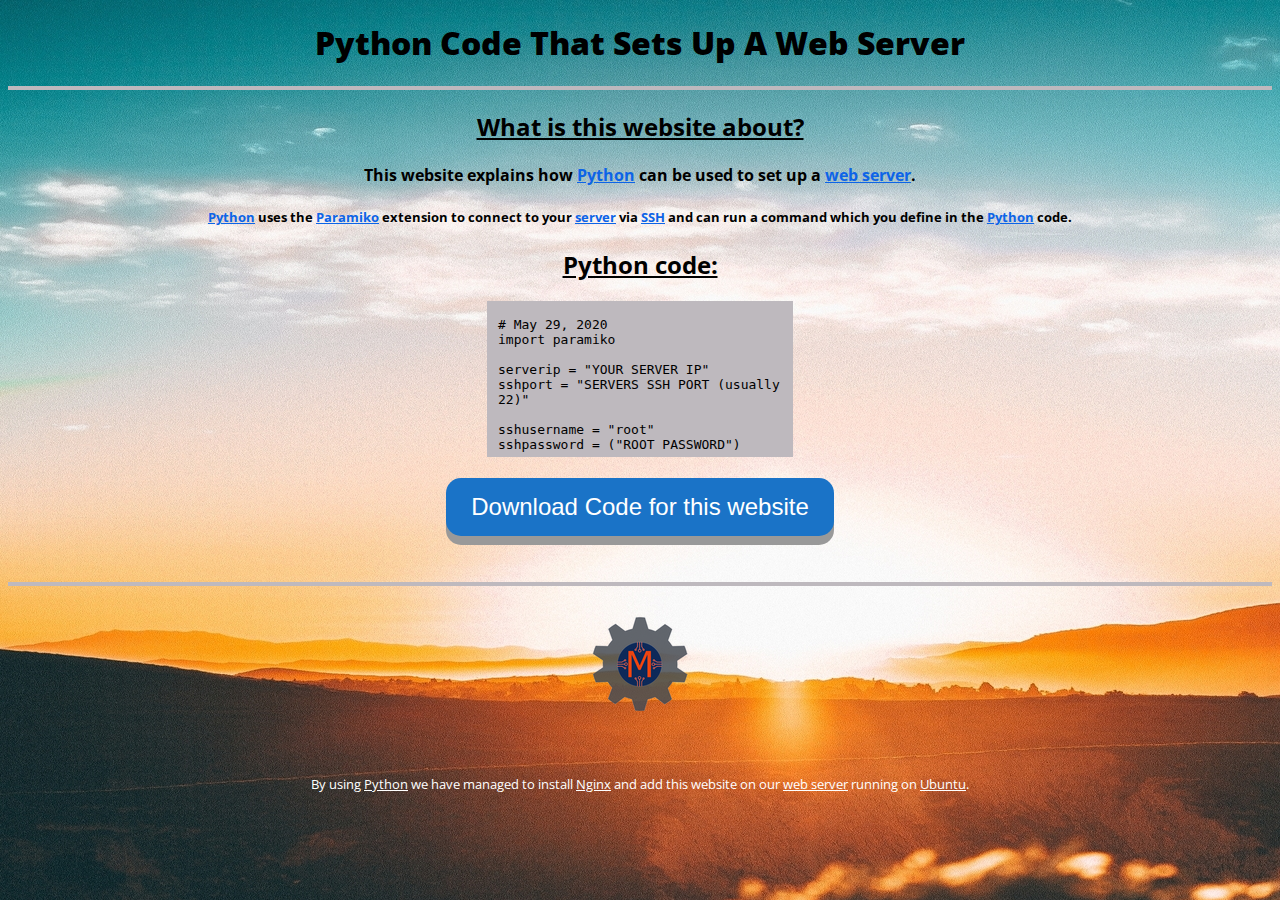
<file: Passion Project/HTML/index.html>
<!-- May 29, 2020 -->
<!DOCTYPE html>
<head>
  <title>Python Code That Sets Up A Web Server</title>

  <link rel="shortcut icon" type="image/png" href="mechlogo.png"/>

  <meta name="viewport" content="width=device-width,initial-scale=1,maximum-scale=1,user-scalable=no"/>

  <link rel="stylesheet" href="https://fonts.googleapis.com/css?family=Open+Sans:300,400">
  <link rel="stylesheet" href="style.css">
</head><body oncontextmenu="return false;">
  <center>
    <h1>
      <b>
        Python Code That Sets Up A Web Server
      </b>
    </h1>

    <hr>

    <h2>
      <u>
        What is this website about?
      </u>
    </h2>
    <h4>This website explains how <a href="https://www.python.org" target="_blank" class="link">Python</a> can be used to set up a <a href="https://developer.mozilla.org/en-US/docs/Learn/Common_questions/What_is_a_web_server" target="_blank" class="link">web server</a>.</h4>

    <p></p>

    <h5><a href="https://www.python.org" target="_blank" class="link">Python</a> uses the <a href="http://www.paramiko.org" target="_blank" class="link">Paramiko</a> extension to connect to your <a href="https://whatis.techtarget.com/definition/server" target="_blank" class="link">server</a> via <a href="https://www.ssh.com/ssh/" target="_blank" class="link">SSH</a> and can run a command which you define in the <a href="https://www.python.org" target="_blank" class="link">Python</a> code.</h5>

    <h2>
      <u>
        Python code:
      </u>
    </h2>
    <code>
      <embed src="python.txt"></embed>
    </code>

    <p></p>
      <!-- Link dead... -->
      <a href="https://bit.ly/null"><button>Download Code for this website</button></a>
    <p></p>

    <br><hr><br>
  
    <div>
      <img src="mechlogo.png" alt="Mech Logo">

      <p></p><br><p></p>

      <p><small>By using <a href="https://www.python.org" target="_blank" class="link2">Python</a> we have managed to install <a href="https://www.nginx.com" target="_blank" class="link2">Nginx</a> and add this website on our <a href="https://developer.mozilla.org/en-US/docs/Learn/Common_questions/What_is_a_web_server" target="_blank" class="link2">web server</a> running on <a href="https://ubuntu.com" target="_blank" class="link2">Ubuntu</a>.</small></p>
    </div>
  </center>
</body></html>
</file>
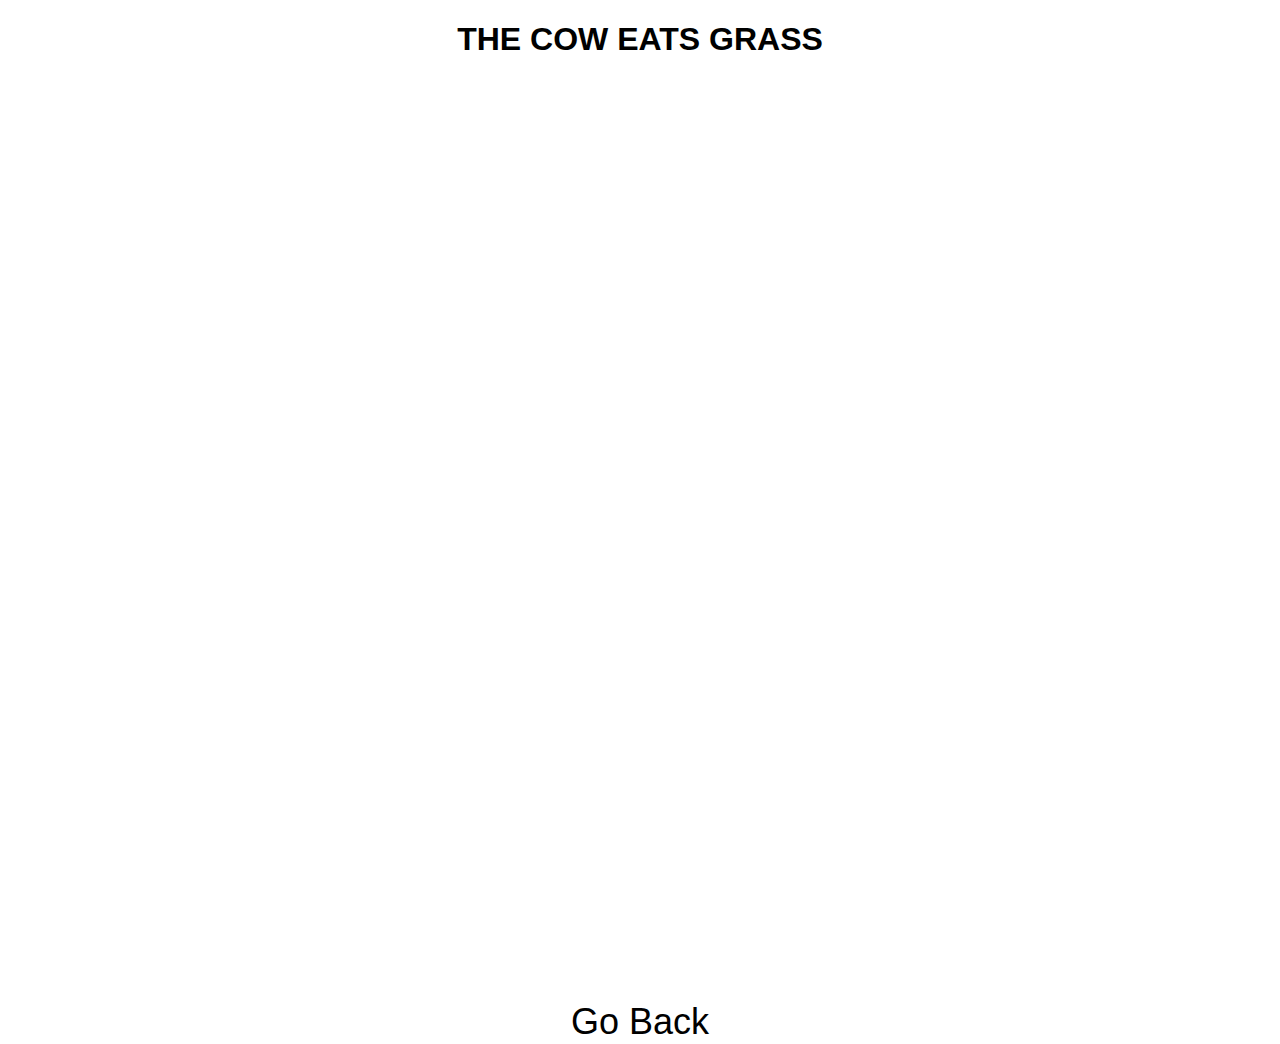
<file: HTML/Cow HTML Website/grass.html>
<!-- Feb 27, 2020 -->
 <!DOCTYPE html>
<html>
  <head>
    <title>GRASS</title>
    <link href="style.css" rel="stylesheet" type="text/css" />
  </head>
  <body>
    <p>
    <h1><center>THE COW EATS GRASS</center></h1>
    <p>
    <div class="bg-image2"></div>
    <div class="bg-text"> 
    </div>
    <center><h2><button onclick="window.location.href = '/';" class="button">Go Back</button></h2></center>
  </body>
</html>
</file>
<file: Passion Project/HTML/style.css>
/* May 29, 2020 */
body {
  background-image: url(background.png);
  color: #000000;
  font-family: Open Sans, Helvetica, Arial, sans-serif;
  font-weight: 300;
  overflow-x: hidden;
  -webkit-font-smoothing: antialiased;
  -moz-osx-font-smoothing: grayscale;
  -moz-user-select: none;
  -webkit-user-select: none;
  -ms-user-select:none; user-select:none;-o-user-select:none;
}

hr {
  border: 2px solid #beb9be;
}

small {
  color: #ffffff;
  font-weight: normal;
}

embed { 
  background: #beb9be; 
  border: 3px solid #beb9be;
}

.link {
  color: #0d64e7;
}

.link2 {
  color: #ffffff;
}

button {
  display: inline-block;
  padding: 15px 25px;
  font-size: 24px;
  cursor: pointer;
  text-align: center;
  text-decoration: none;
  outline: none;
  color: #ffff;
  background-color: rgb(26, 115, 199);
  border: none;
  border-radius: 15px;
  box-shadow: 0 9px #999;
}

button:hover {
  background-color: #1d65c4;
}

button:active {
  background-color: #2463b6;
  box-shadow: 0 5px #666;
  transform: translateY(4px);
}
</file>
<file: HTML/Cow HTML Website/style.css>
/* Feb 27, 2020 */
body,html {
  height: 100%;
  margin: 0;
  font-family: Arial, Helvetica, sans-serif;
}

.bg-image {
  background-image: url("https://wallpaperset.com/w/full/7/c/d/188868.jpg");
  height: 100%;
  background-position: center;
  background-repeat: no-repeat;
  background-size: cover;
}
.bg-image2 {
  background-image: url("https://images.wallpaperscraft.com/image/grass_lawn_green_121322_1920x1080.jpg"); /* Link dead :( */
  height: 100%;
  background-position: center;
  background-repeat: no-repeat;
  background-size: cover;
}

.bg-text {
  color: white;
  font-weight: bold;
  position: absolute;
  top: 45%;
  left: 50%;
  transform: translate(-50%, -50%);
  z-index: 2;
  width: 80%;
  padding: 20px;
  text-align: center;
}

button {
  background-color: Transparent;
  background-repeat:no-repeat;
  border: none;
  cursor:pointer;
  overflow: hidden;
  outline:none;
  font-size: 1.5em;
}
</file>
